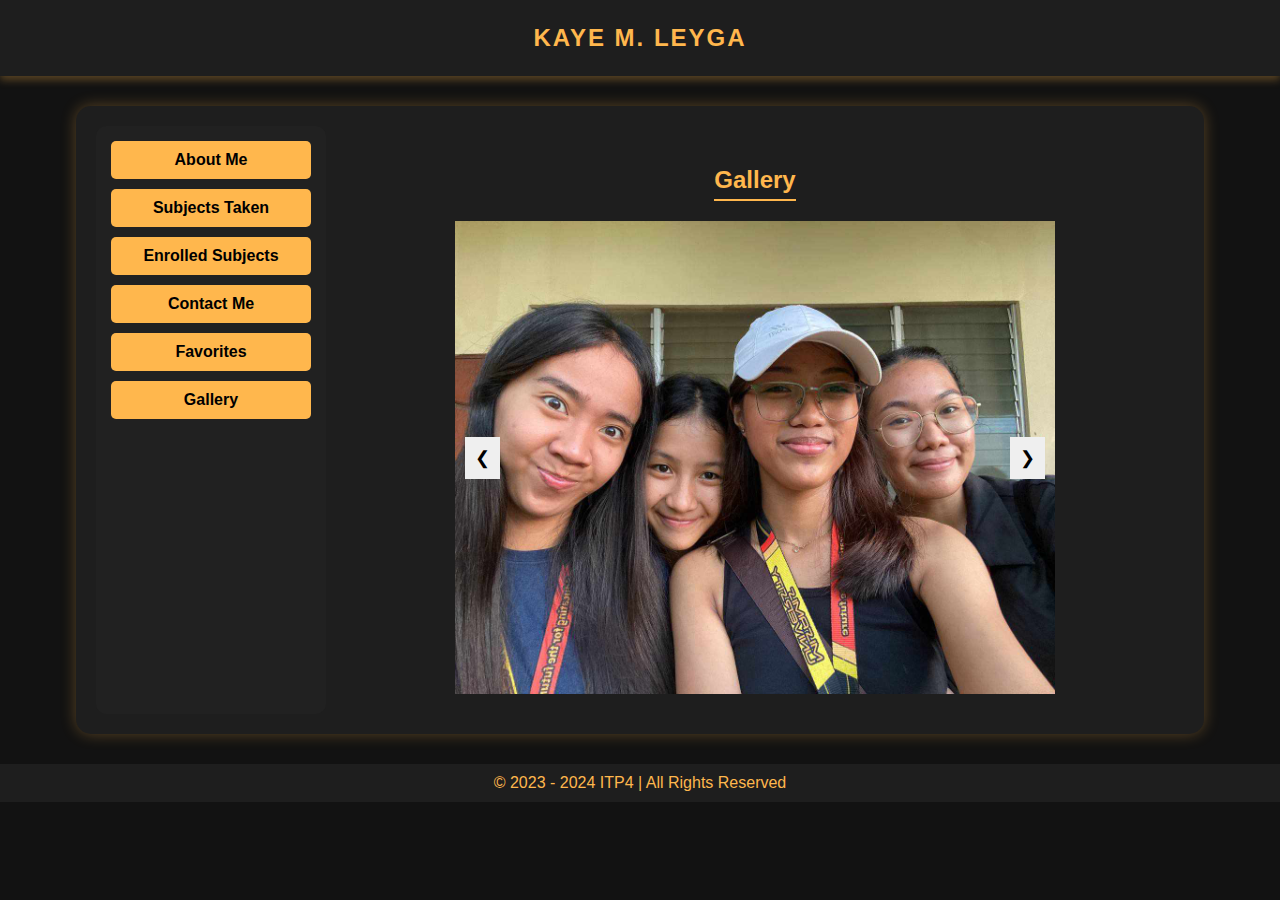
<file: gallery.html>
<!DOCTYPE html>
<html lang="en">
<head>
    <meta charset="UTF-8">
    <meta name="viewport" content="width=device-width, initial-scale=1.0">
    <title>Gallery</title>
    <link rel="stylesheet" href="styles.css">
    <style>
        body {
            font-family: Arial, sans-serif;
            margin: 0;
            padding: 0;
        }
        .header {
            text-align: center;
            padding: 1em 0;
        }
        .container {
            display: flex;
        }
        .sidebar {
            width: 200px;
            padding: 15px;
        }
        .sidebar a {
            display: block;
            padding: 10px;
            text-decoration: none;
        }
        .sidebar a.active {
            font-weight: bold;
        }
        .content {
            flex: 1;
            padding: 20px;
        }
        .carousel {
            position: relative;
            overflow: hidden;
            width: 100%;
            max-width: 600px;
            margin: auto;
        }
        .carousel-images {
            display: flex;
            transition: transform 0.5s ease;
        }
        .carousel-image {
            min-width: 100%;
            height: auto;
        }
        .prev, .next {
            position: absolute;
            top: 50%;
            transform: translateY(-50%);
            border: none;
            cursor: pointer;
            padding: 10px;
            font-size: 18px;
        }
        .prev {
            left: 10px;
        }
        .next {
            right: 10px;
        }
    </style>
</head>
<body>
    <div class="header">Kaye M. Leyga</div>
    <div class="container">
        <div class="sidebar">
            <a href="about.html">About Me</a>
            <a href="subjects.html">Subjects Taken</a>
            <a href="enrolled.html">Enrolled Subjects</a>
            <a href="contact.html">Contact Me</a>
            <a href="favorites.html">Favorites</a>
            <a href="gallery.html" class="active">Gallery</a>
        </div>
        <div class="content"></div>
    </div>
    <script>
        let currentIndex = 0;

        function showCarousel() {
            const images = document.querySelectorAll('.carousel-image');
            const totalImages = images.length;

            const updateCarousel = () => {
                const offset = -currentIndex * 100;
                document.querySelector('.carousel-images').style.transform = `translateX(${offset}%)`;
            };

            document.querySelector('.next').onclick = () => {
                currentIndex = (currentIndex + 1) % totalImages;
                updateCarousel();
            };

            document.querySelector('.prev').onclick = () => {
                currentIndex = (currentIndex - 1 + totalImages) % totalImages;
                updateCarousel();
            };

            updateCarousel();
        }

        function showSection(section) {
            const content = document.querySelector('.content');
            if (section === 'gallery') {
                content.innerHTML = `
                    <h2>Gallery</h2>
                    <div class="carousel">
                        <div class="carousel-images">
                            <img src="kk.jpg" alt="Image 1" class="carousel-image">
                            <img src="mm.jpg" alt="Image 2" class="carousel-image">
                            <img src="nn.jpg" alt="Image 3" class="carousel-image">
                            <img src="pp.jpg" alt="Image 4" class="carousel-image">
                            <img src="aa.jpg" alt="Image 5" class="carousel-image">
                            <img src="a.jpg" alt="Image 6" class="carousel-image">
                            <img src="bb.jpg" alt="Image 7" class="carousel-image">
                            <img src="cc.jpg" alt="Image 8" class="carousel-image">
                            <img src="ddd.jpg" alt="Image 9" class="carousel-image">
                            <img src="ca.jpg" alt="Image 10" class="carousel-image">
                        </div>
                        <button class="prev">❮</button>
                        <button class="next">❯</button>
                    </div>
                `;
                showCarousel();
            }
        }

        // Call showSection to display the gallery when the page loads
        showSection('gallery');
    </script>
     <div class="footer">
        <center>
            © 2023 - 2024 ITP4 | All Rights Reserved
        </center>
    </div>
</body>
</html>
</file>
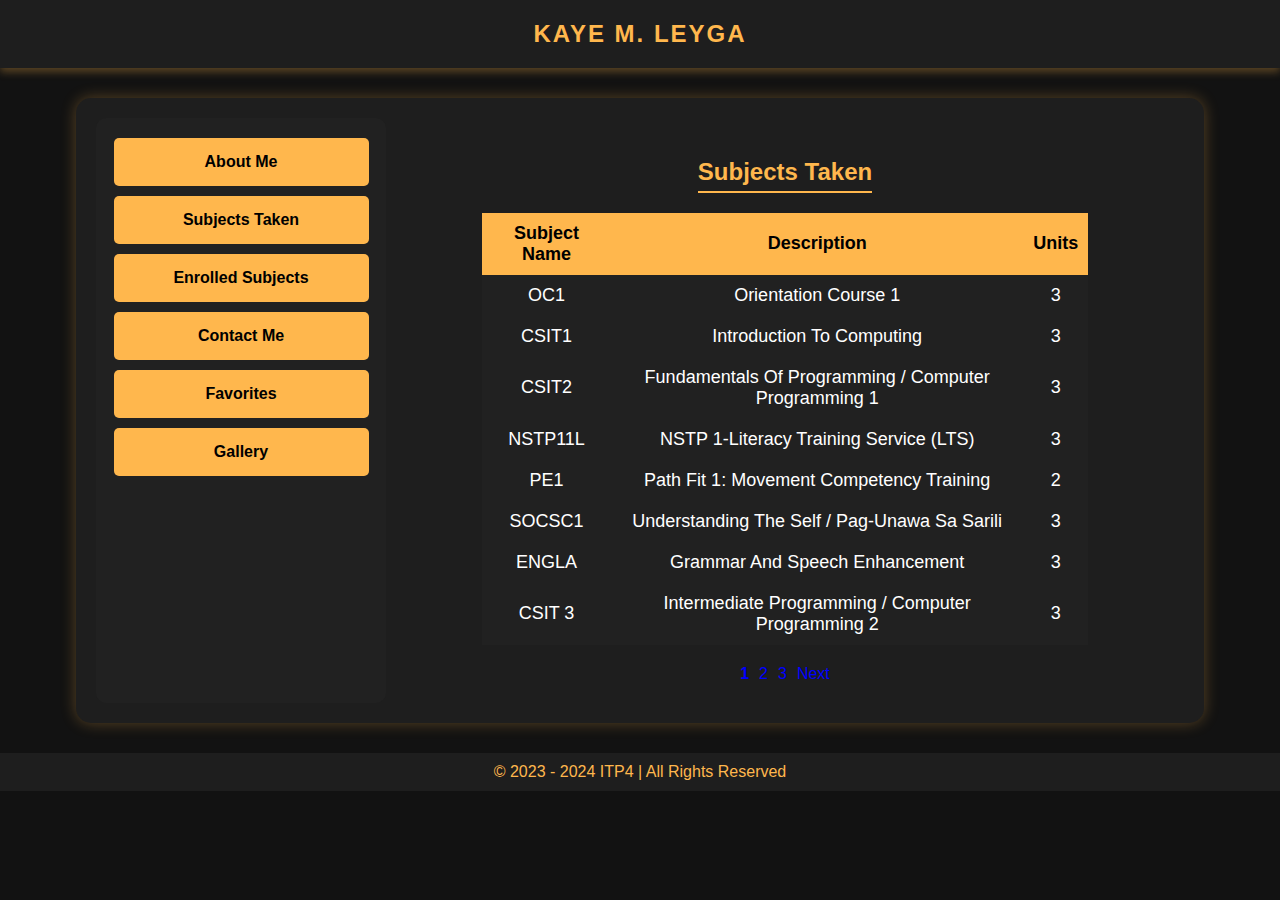
<file: subjects.html>
<!DOCTYPE html>
<html lang="en">
<head>
    <meta charset="UTF-8">
    <meta name="viewport" content="width=device-width, initial-scale=1.0">
    <title>Subjects Taken</title>
    <link rel="stylesheet" href="styles.css">
    <style>
        .hidden {
            display: none;
        }
        .pagination {
            margin-top: 20px;
        }
        .pagination a {
            margin: 0 5px;
            text-decoration: none;
            color: blue;
        }
        .pagination a.active {
            font-weight: bold;
        }
    </style>
</head>
<body>
    <div class="header">Kaye M. leyga</div>
    <div class="container">
        <div class="sidebar">
            <a href="about.html">About Me</a>
            <a href="subjects.html" class="active">Subjects Taken</a>
            <a href="enrolled.html">Enrolled Subjects</a>
            <a href="contact.html">Contact Me</a>
            <a href="favorites.html">Favorites</a>
            <a href="gallery.html">Gallery</a>
        </div>
        <div class="content">
            <h2>Subjects Taken</h2>
            <table class="info-table" id="subjectsTable">
                <tr>
                    <th>Subject Name</th>
                    <th>Description</th>
                    <th>Units</th>
                </tr>
                <tr>
                    <td>OC1</td>
                    <td>Orientation Course 1</td>
                    <td>3</td>
                </tr>
                <tr>
                    <td>CSIT1</td>
                    <td>Introduction To Computing</td>
                    <td>3</td>
                </tr>
                <tr>
                    <td>CSIT2</td>
                    <td>Fundamentals Of Programming / Computer Programming 1</td>
                    <td>3</td>
                </tr>
                <tr>
                    <td>NSTP11L</td>
                    <td>NSTP 1-Literacy Training Service (LTS)</td>
                    <td>3</td>
                </tr>
                <tr>
                    <td>PE1</td>
                    <td>Path Fit 1: Movement Competency Training</td>
                    <td>2</td>
                </tr>
                <tr>
                    <td>SOCSC1</td>
                    <td>Understanding The Self / Pag-Unawa Sa Sarili</td>
                    <td>3</td>
                </tr>
                <tr>
                    <td>ENGLA</td>
                    <td>Grammar And Speech Enhancement</td>
                    <td>3</td>
                </tr>
                <tr>
                    <td>CSIT 3</td>
                    <td>Intermediate Programming / Computer Programming 2</td>
                    <td>3</td>
                </tr>
                <tr>
                    <td>ITP 1</td>
                    <td>IT Fundamentals</td>
                    <td>3</td>
                </tr>
                <tr>
                    <td>ITP 2</td>
                    <td>Discrete Mathematics</td>
                    <td>3</td>
                </tr>
                <tr>
                    <td>MATH 1</td>
                    <td>Mathematics In The Modern World</td>
                    <td>3</td>
                </tr>
                <tr>
                    <td>NSTP 12L</td>
                    <td>NST P 2-Literacy Training Service II</td>
                    <td>3</td>
                </tr>
                <tr>
                    <td>PE 2</td>
                    <td>Path Fit 2: Fitness Training</td>
                    <td>2</td>
                </tr>
                <tr>
                    <td>EP 1S</td>
                    <td>English Proficiency - Start I</td>
                    <td>3</td>
                </tr>
                <tr>
                    <td>ITP 3</td>
                    <td>Networking 1 (Cisco 1: Networking Basics)</td>
                    <td>3</td>
                </tr>
                <tr>
                    <td>ITEL 1A</td>
                    <td>IT Elective 1: Platform Technologies</td>
                    <td>3</td>
                </tr>
                <tr>
                    <td>ITEL 2A</td>
                    <td>IT Elective 2: Object-Oriented Programming</td>
                    <td>3</td>
                </tr>
                <tr>
                    <td>HIST 1</td>
                    <td>Readings In Philippine History</td>
                    <td>3</td>
                </tr>
                <tr>
                    <td>SOC ECON 1</td>
                    <td>The Contemporary World</td>
                    <td>3</td>
                </tr>
                <tr>
                    <td>PE 3</td>
                    <td>Path Fit 3: Sports (Individual/Dual)</td>
                    <td>2</td>
                </tr>
                <tr>
                    <td>CSIT 4</td>
                    <td>Data Structures And Algorithms</td>
                    <td>3</td>
                </tr>
                <tr>
                    <td>ITP 4</td>
                    <td>Integrative Programming & Technologies 1</td>
                    <td>3</td>
                </tr>
                <tr>
                    <td>ITP 5</td>
                    <td>Networking 2 (Cisco 2: Routing Protocols & Concepts)</td>
                    <td>3</td>
                </tr>
                <tr>
                    <td>ITP 6</td>
                    <td>Introduction To Human-Computer Interaction</td>
                    <td>3</td>
                </tr>
                <tr>
                    <td>PHILO 1</td>
                    <td>Ethics / Etika</td>
                    <td>3</td>
                </tr>
                <tr>
                    <td>PE 4</td>
                    <td>Path Fit 4: Sports (Team)</td>
                    <td>2</td>
                </tr>
                <tr>
                    <td>COM 1</td>
                    <td>Purposive Communication</td>
                    <td>3</td>
                </tr>
                <tr>
                    <td>CSIT 5</td>
                    <td>Information Management</td>
                    <td>3</td>
                </tr>
            </table>
            <div class="pagination" id="pagination"></div>
        </div>
    </div>
    <script>
        const subjectsPerPage = 8; // 8 subjects per page
        const subjectsTable = document.getElementById('subjectsTable');
        const pagination = document.getElementById('pagination');
        const rows = subjectsTable.getElementsByTagName('tr');
        const totalPages = Math.ceil((rows.length - 1) / subjectsPerPage); // Exclude header row

        function showPage(page) {
            const start = (page - 1) * subjectsPerPage + 1; // Start from 1 to skip header
            const end = start + subjectsPerPage - 1;

            for (let i = 1; i < rows.length; i++) { // Start from 1 to skip header
                rows[i].classList.add('hidden'); // Hide all rows
            }

            for (let i = start; i <= end && i < rows.length; i++) {
                rows[i].classList.remove('hidden'); // Show only the rows for the current page
            }

            updatePagination(page);
        }

        function updatePagination(currentPage) {
            pagination.innerHTML = ''; // Clear existing pagination
            const maxVisiblePages = 3; // Maximum number of visible page links
            let startPage = Math.max(1, currentPage - Math.floor(maxVisiblePages / 2));
            let endPage = Math.min(totalPages, startPage + maxVisiblePages - 1);

            // Adjust startPage if endPage is less than maxVisiblePages
            if (endPage - startPage < maxVisiblePages - 1) {
                startPage = Math.max(1, endPage - maxVisiblePages + 1);
            }

            // Create page links
            for (let i = startPage; i <= endPage; i++) {
                const link = document.createElement('a');
                link .href = '#';
                link.innerText = i;
                link.className = (i === currentPage) ? 'active' : '';
                link.onclick = (function(page) {
                    return function() {
                        showPage(page);
                    };
                })(i);
                pagination.appendChild(link);
            }

            // Add previous and next buttons
            if (currentPage > 1) {
                const prevLink = document.createElement('a');
                prevLink.href = '#';
                prevLink.innerText = 'Previous';
                prevLink.onclick = function() {
                    showPage(currentPage - 1);
                };
                pagination.insertBefore(prevLink, pagination.firstChild);
            }

            if (currentPage < totalPages) {
                const nextLink = document.createElement('a');
                nextLink.href = '#';
                nextLink.innerText = 'Next';
                nextLink.onclick = function() {
                    showPage(currentPage + 1);
                };
                pagination.appendChild(nextLink);
            }
        }

        // Initialize the first page
        showPage(1);
    </script>
     <div class="footer">
        <center>
            © 2023 - 2024 ITP4 | All Rights Reserved
        </center>
    </div>
</body>
</html>
</file>
<file: styles.css>
body {
    font-family: 'Arial', sans-serif;
    margin: 0;
    padding: 0;
    background-color: #121212; /* Dark background */
    color: #fff;
}
.header {
    background: #1e1e1e;
    text-align: center;
    padding: 20px;
    font-size: 24px;
    font-weight: bold;
    color: #ffb74d; /* Golden text */
    text-transform: uppercase;
    letter-spacing: 2px;
    box-shadow: 0px 4px 8px rgba(255, 183, 77, 0.3);
}
.container {
    display: flex;
    width: 85%;
    margin: 30px auto;
    background: #1e1e1e;
    padding: 20px;
    border-radius: 15px;
    box-shadow: 0px 0px 15px rgba(255, 183, 77, 0.3);
}
.sidebar {
    width: 250px;
    background: #212121;
    padding: 20px;
    border-radius: 10px;
    display: flex;
    flex-direction: column;
    align-items: center;
}
.sidebar a {
    width: 90%;
    padding: 15px;
    margin-bottom: 10px;
    background: #ffb74d;
    color: #000;
    text-decoration: none;
    font-size: 16px;
    font-weight: bold;
    text-align: center;
    border-radius: 5px;
    transition: 0.3s ease;
}
.sidebar a:hover {
    background: #ff9800;
    transform: scale(1.05);
}
.content {
    flex: 1;
    padding: 20px;
    text-align: center;
}
.content h2 {
    color: #ffb74d;
    border-bottom: 2px solid #ffb74d;
    display: inline-block;
    padding-bottom: 5px;
}
.profile-container {
    display: flex;
    flex-direction: column;
    align-items: center;
    text-align: center;
}
.profile-image {
    width: 150px;
    height: 150px;
    border-radius: 50%;
    object-fit: cover;
    border: 3px solid #ffb74d;
    box-shadow: 0px 0px 10px rgba(255, 183, 77, 0.5);
}
.info {
    margin-top: 20px;
    display: flex;
    flex-direction: column;
    align-items: center;
    width: 100%;
}
.info-table {
    width: 80%; /* Adjusted width for better centering */
    border-collapse: collapse;
    margin: 0 auto; /* Center the table */
}
.info-table th, .info-table td {
    padding: 10px;
    font-size: 18px;
    text-align: center; /* Center text in table */
}
.info-table th {
    background-color: #ffb74d; /* Optional: Add background color to headers */
    color: #000; /* Optional: Change text color for headers */
}
.info-table td {
    background-color: #212121; /* Optional: Add background color to cells */
}
.label {
    color: #ffb74d; /* Color for the labels */
    font-weight: bold; /* Make labels bold */
}
.footer {
    text-align: center;
    padding: 10px;
    background-color: #1e1e1e;
    color: #ffb74d;
}
.favorites-container {
    display: grid;
    grid-template-columns: repeat(auto-fill, minmax(200px, 1fr));
    gap: 20px;
    margin-top: 20px;
}
.favorite-item {
    background: #212121;
    border-radius: 10px;
    padding: 15px;
    box-shadow: 0px 0px 10px rgba(255, 183, 77, 0.5);
}
.favorite-image {
    width: 100%;
    border-radius: 5px;
}
</file>
